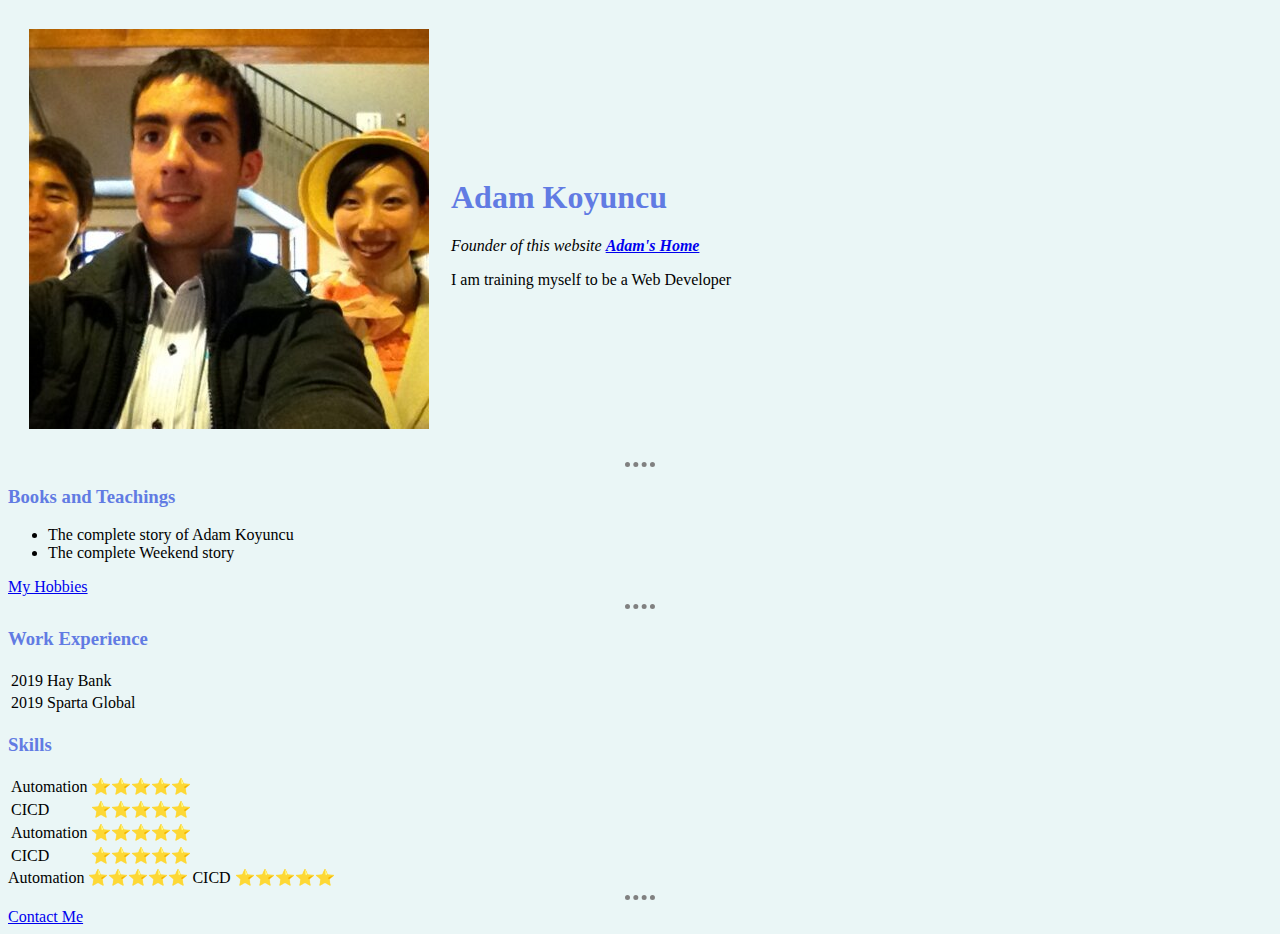
<file: index.html>
<!DOCTYPE html>
<html>
<head>
  <meta charset="utf-8">
  <title>	Adam's Homepage	&#127153; </title>

<link rel="stylesheet" href="css/styles.css">

</head>
<body>
  <table cellspacing =20>
    <tr>
      <td>  <img src="adam.png" alt="Adam profile picture"></td>
<td>  <h1>Adam Koyuncu </h1>
  <p><em>Founder of this website <strong><a href="https://www.linkedin.com/in/adam-koyuncu-07053b5a/">Adam's Home</a></strong></em></p>
<p> I am training myself to be a Web Developer</p>
</td>
    </tr>
  </table>


<hr>
<h3>Books and Teachings</h3>
<ul>
  <li> The complete story of Adam Koyuncu </li>
  <li>The complete Weekend story</li>
</ul>
 <a href="hobbies.html">My Hobbies</a>
<hr>
<h3>Work Experience </h3>
<table>
  <tr>
<td>2019</td>
<td>Hay Bank</td>

  </tr>

  <tr>
    <td>2019</td>
    <td>Sparta Global</td>
  </tr>
</table>



  <h3>Skills</h3>

<table>
  <tr>
    </td>
    <table>
      </tr>
    <td>Automation</td>
    <td>⭐️⭐️⭐️⭐️⭐️</td>
  </tr>
  <tr>
    <td>CICD</td>
    <td>⭐️⭐️⭐️⭐️⭐️</td>
  </tr>
    <tr>
      <td>Automation</td>
      <td>⭐️⭐️⭐️⭐️⭐️</td>
    </tr>
    <tr>
      <td>CICD</td>
      <td>⭐️⭐️⭐️⭐️⭐️</td>
    </tr>
</table>
<td>
</td>

  <tr>
    <td>Automation</td>
    <td>⭐️⭐️⭐️⭐️⭐️</td>
  </tr>

  <tr>
    <td>CICD</td>
    <td>⭐️⭐️⭐️⭐️⭐️</td>
  </tr>
</table>

<hr>

<a href="contact-me.html">Contact Me</a>
</body>

</html>
</file>
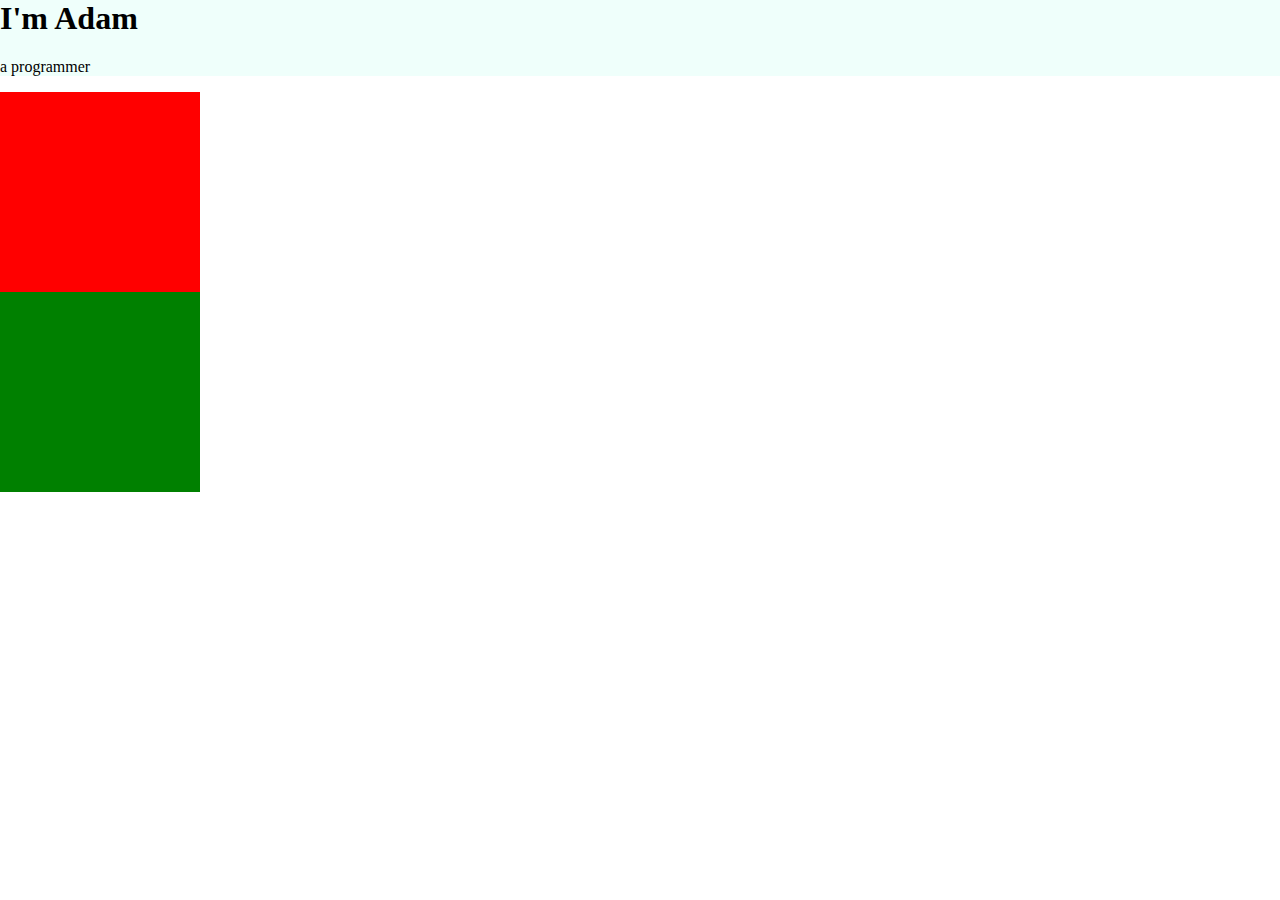
<file: my_css_website/index.html>
<!DOCTYPE html>

<html>
  <head>
    <meta charset="utf-8">
    <title>Adam Koyuncu </title>
    <link rel="stylesheet" href="css/styles.css">
    <link rel="icon" href="favicon.ico">
  </head>
  <body>
  <div class="top-container">
    <h1> I'm Adam </h1>
    <p>a programmer</p>
  </div>

  <div class="middle-container">

  </div>

  <div class="bottom-container">

  </div>

  </body>
</html>
</file>
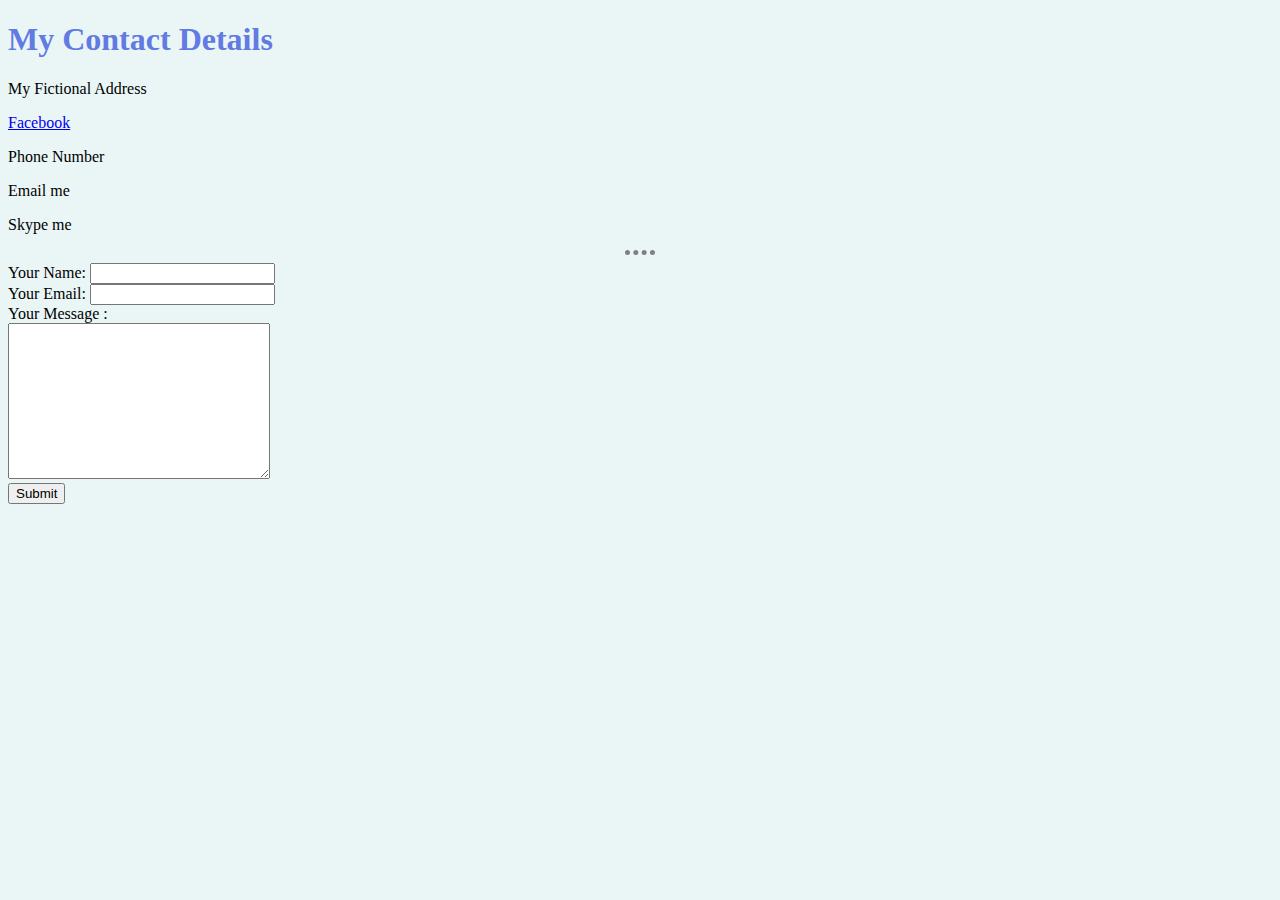
<file: contact-me.html>
<!DOCTYPE html>
<html>
  <head>
    <meta charset="utf-8">
   <title>Conatct Me</title>
   <link rel="stylesheet" href="css/styles.css">


</head>
  <body>
    <h1> My Contact Details</h1>
    <p>My Fictional Address</p>
    <p> <a href="https://www.facebook.com/koyuncua">Facebook</a> </p>
    <p>Phone Number</p>
    <p>Email me</p>
    <p>Skype me</p>

<hr>

    <form action="mailto:adam.koyuncu@live.com"  method="post" enctype="text/plain">
      <lable>Your Name: </lable>
      <input type="text" name="yourName" value ="">
     <br>

  <label> Your Email: </label>
<input type="email" name="yourEmail" value=""> <br>
<label> Your Message : </label><br>
<textarea name="yourMessage" rows="10" cols="30"></textarea><br>

<input type="submit" name="" >


    </form>
  </body>
</html>
</file>
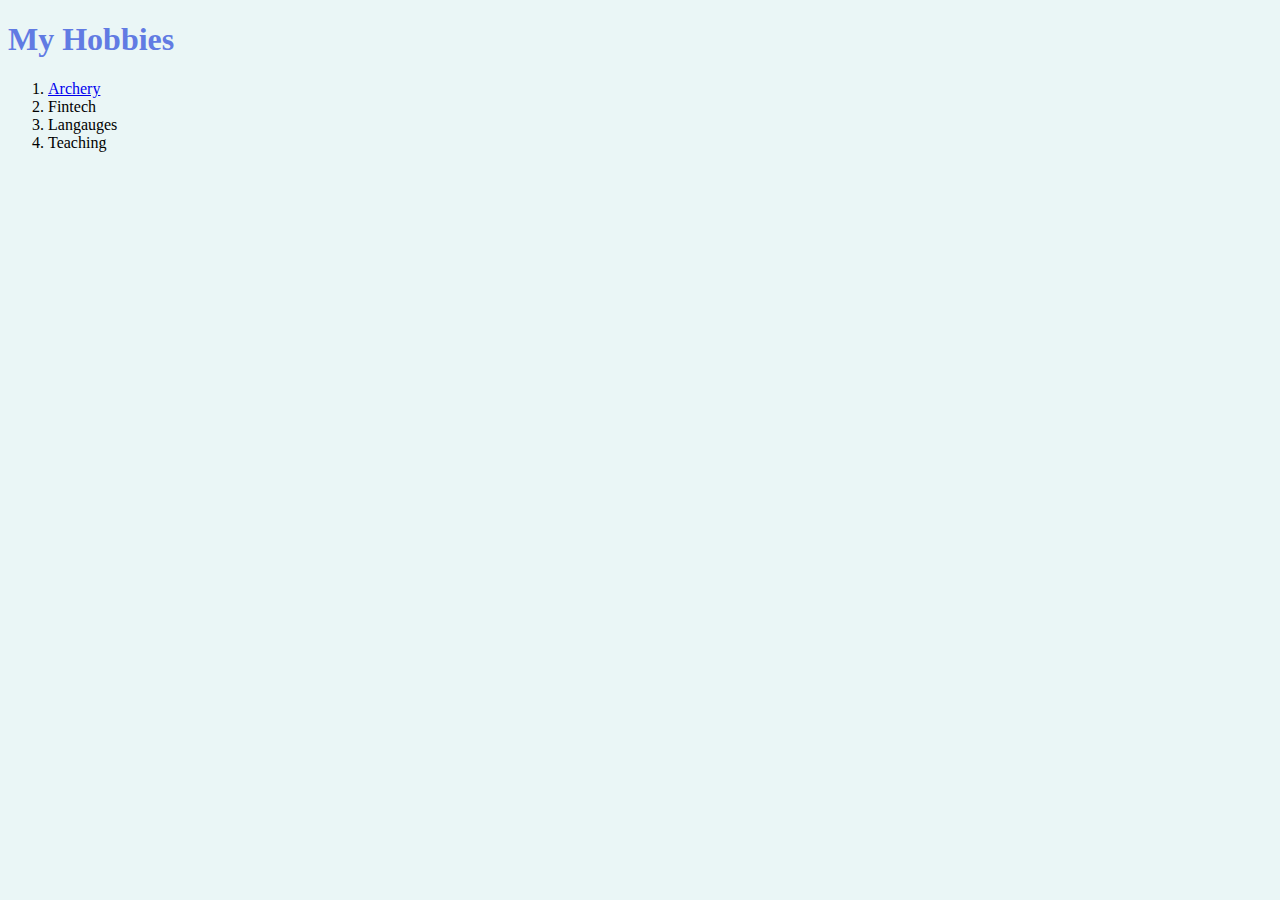
<file: hobbies.html>
<!DOCTYPE html>
<html>
  <head>
    <meta charset = "utf-8">
      <title> My Hobbies </title>
      <link rel="stylesheet" href="css/styles.css">

</head>

<body>
  <h1> My Hobbies</h1>

  <ol>
    <li> <a href="https://www.cityofbelfastarchers.org/">Archery</a></li>
    <li>Fintech</li>
    <li>Langauges</li>
    <li>Teaching</li>
  </ol>
</body>

</html>
</file>
<file: css/styles.css>
body {
  background-color: #EAF6f6;
}

hr {

  border-style: none;
  border-top-style: dotted;
  border-color: grey;
  border-width: 5px;
  width: 30px
}


h1{
  color: #617be3;
}

h3{
  color: #617be3;
}

title{
  color: #617be3;


}
</file>
<file: my_css_website/css/styles.css>
body{

    margin: 0px;
}
h1{
  margin-top: 0;

}

.top-container{
  background-color: #effffb;

}

.middle-container{

  background-color: red;
  width: 200px;
  height:200px;

}

.bottom-container{
  background-color: green;
  width: 200px;
  height:200px;

}
</file>
